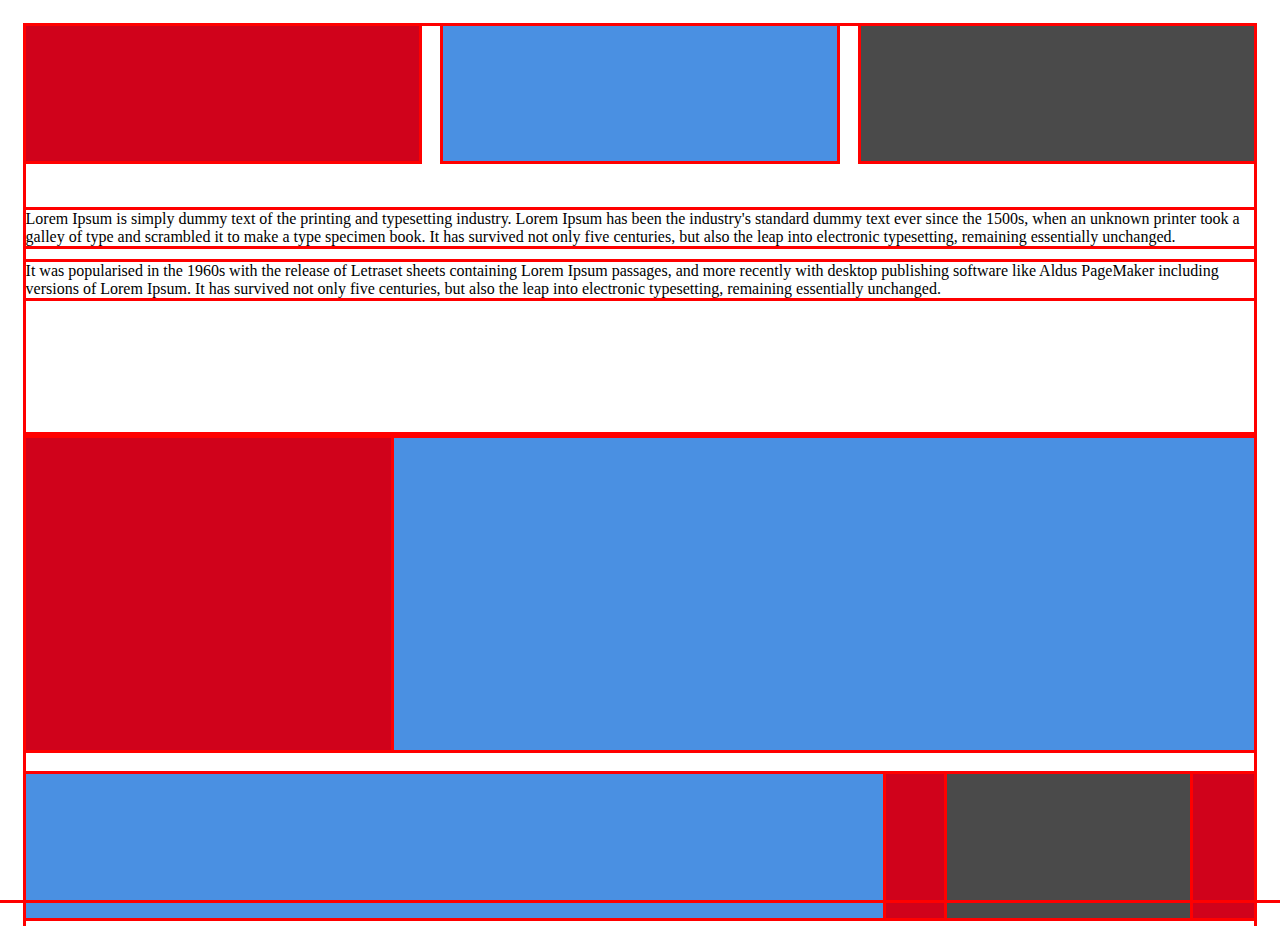
<file: first/index.html>
<!doctype html>
<html>
	<head>
		<title>index.html</title>
		<link rel="stylesheet" href="style.css">
	</head>
	<body>
		<div class="banner top-red red"></div>
		<div class="banner top-blue blue"></div>
		<div class="banner top-gray gray"></div>
		<div class="text-box">

			<p>Lorem Ipsum is simply dummy text of the printing and typesetting industry. Lorem Ipsum has been the industry's standard dummy text ever since the 1500s, when an unknown printer took a galley of type and scrambled it to make a type specimen book. It has survived not only five centuries, but also the leap into electronic typesetting, remaining essentially unchanged. 
			</p>

			<p>It was popularised in the 1960s with the release of Letraset sheets containing Lorem Ipsum passages, and more recently with desktop publishing software like Aldus PageMaker including versions of Lorem Ipsum. It has survived not only five centuries, but also the leap into electronic typesetting, remaining essentially unchanged.
			</p>

		</div>
		<div class="big-red red"></div>
		<div class="big-blue blue"></div>
		<div class="lower-blue blue"></div>
		<div class="lower-red red"></div>
		<div class="lower-gray gray"></div>
		<div class="lower-right-red red"></div>
	</body>
</html>
</file>
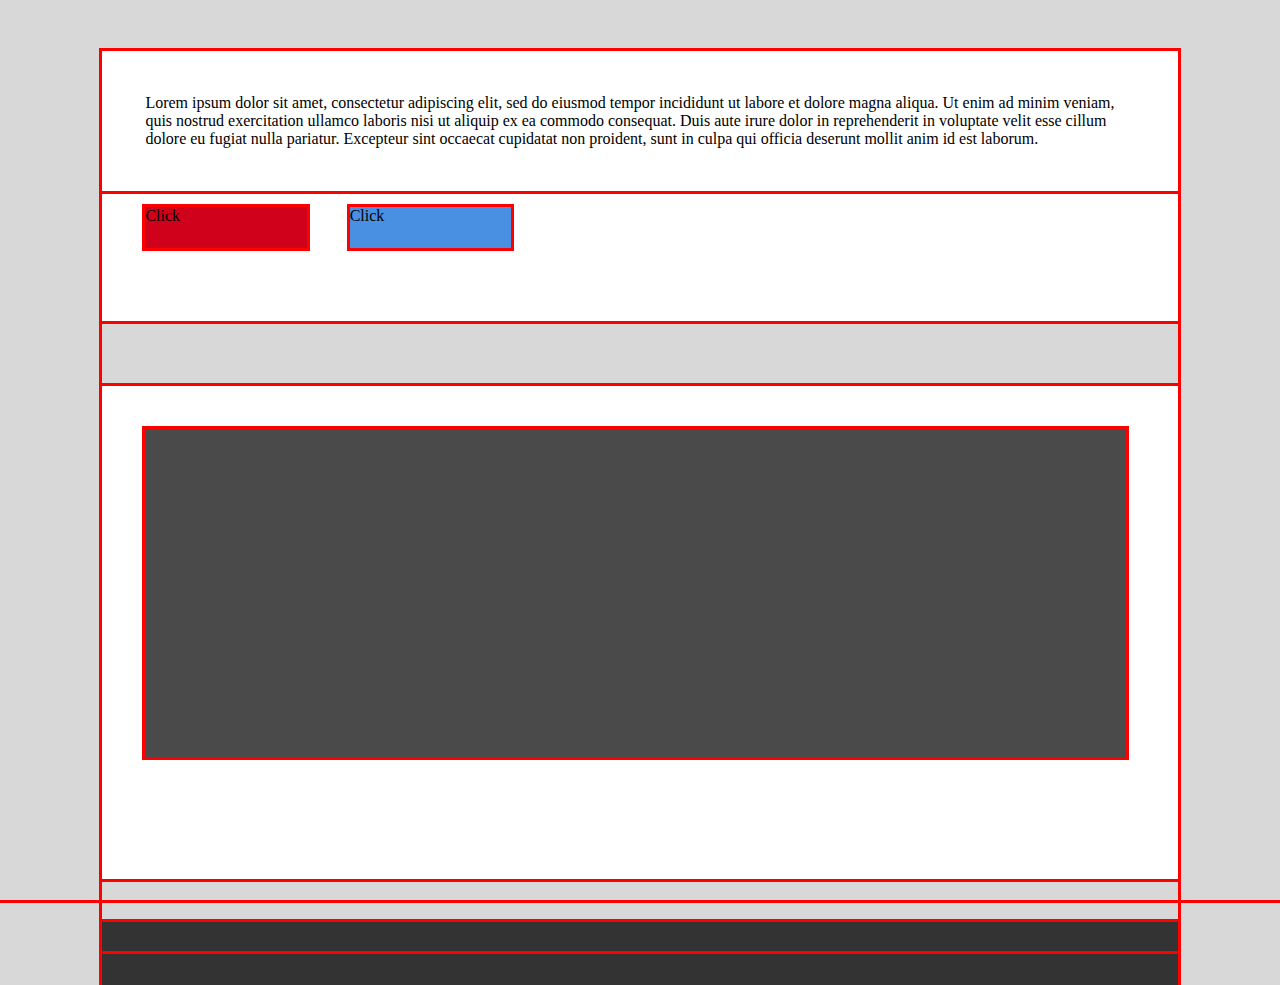
<file: second/index.html>
<!doctype html>
<html>
	<head>
		<title>index.html</title>
		<link rel="stylesheet" href="style.css">
	</head>
	<body>
		<div class="top-container">
			<p class="paragraph">Lorem ipsum dolor sit amet, consectetur adipiscing elit, sed do eiusmod tempor incididunt ut labore et dolore magna aliqua. Ut enim ad minim veniam, quis nostrud exercitation ullamco laboris nisi ut aliquip ex ea commodo consequat. Duis aute irure dolor in reprehenderit in voluptate velit esse cillum dolore eu fugiat nulla pariatur. Excepteur sint occaecat cupidatat non proident, sunt in culpa qui officia deserunt mollit anim id est laborum.
			</p>

			<div class="click red red-click">Click</div>
			<div class="click blue blue-click">Click</div>

		</div>

		<div class="middle-container">
			<div class="insert-image"></div>

		</div>
		<div class="black-bottom"></div>
	</body>
</html>
</file>
<file: first/style.css>
* {
	outline: solid red;
}

html, body {
	height: 100%;
}

body {
	margin: 2%;
}

.banner {
	height: 15%;
	width: 32%;
	float: left;
}

.top-red, .top-blue {
	margin-right: 2%;
	margin-bottom: 4%;
}	

.blue {
	background-color: #4A90E2;
}

.red {
	background-color: #D0021B;
}

.gray {
	background-color: #4A4A4A;
}

.text-box {
	width: 100%;
	height: 25%;
	clear: both;
}

.big-red {
	width: 30%;
	height: 35%;
	float: left;
	margin-bottom: 2%;
}

.big-blue {
	float: left;
	width: 70%;
	height: 35%;
	margin-bottom: 2%;
}

.lower-blue {
	width: 70%;
	height: 16%;
	float: left;
}

.lower-red {
	height: 16%;
	width: 5%;
	float: left;
}

.lower-gray {
	height: 16%;
	width: 20%;
	float: left;
}

.lower-right-red {
	height: 16%;
	width: 5%;
	float: left;
}
</file>
<file: second/style.css>
* {
	outline: solid red;
}

html {
	height: 100%;
	background-color: #D8D8D8;
}

body {
	margin: 4% 8%;
	height: 100%;
}

.top-container {
	height: 30%;
	margin-bottom: 6%;
	width: 100%;
	background-color: white;
}

.middle-container {
	height: 50%;
	width: 96%;
	background-color: white;
	margin-bottom: 4%;
	padding-left: 4%;
	padding-top: 4%;
}

.black-bottom {
	background-color: #333333;
	width: 100%;
	height: 7%;
}

.insert-image {
	padding: 5%;
	height: 50%;
	width: 85%;
	background-color: #4A4A4A;
}

.paragraph {
	padding: 4%;
}

.red-click {
	background-color: #D0021B;
	height: 15%;
	width: 15%;
	margin: 0 4%;
	float: left;
}

.blue-click {
	background-color: #4A90E2;
	height: 15%;
	width: 15%;
	float: left;
}










/* 
light gray #D8D8D8
dark gray #4A4A4A
red click #D0021B
blue click #4A90E2
bottome black #333333
*/
</file>
